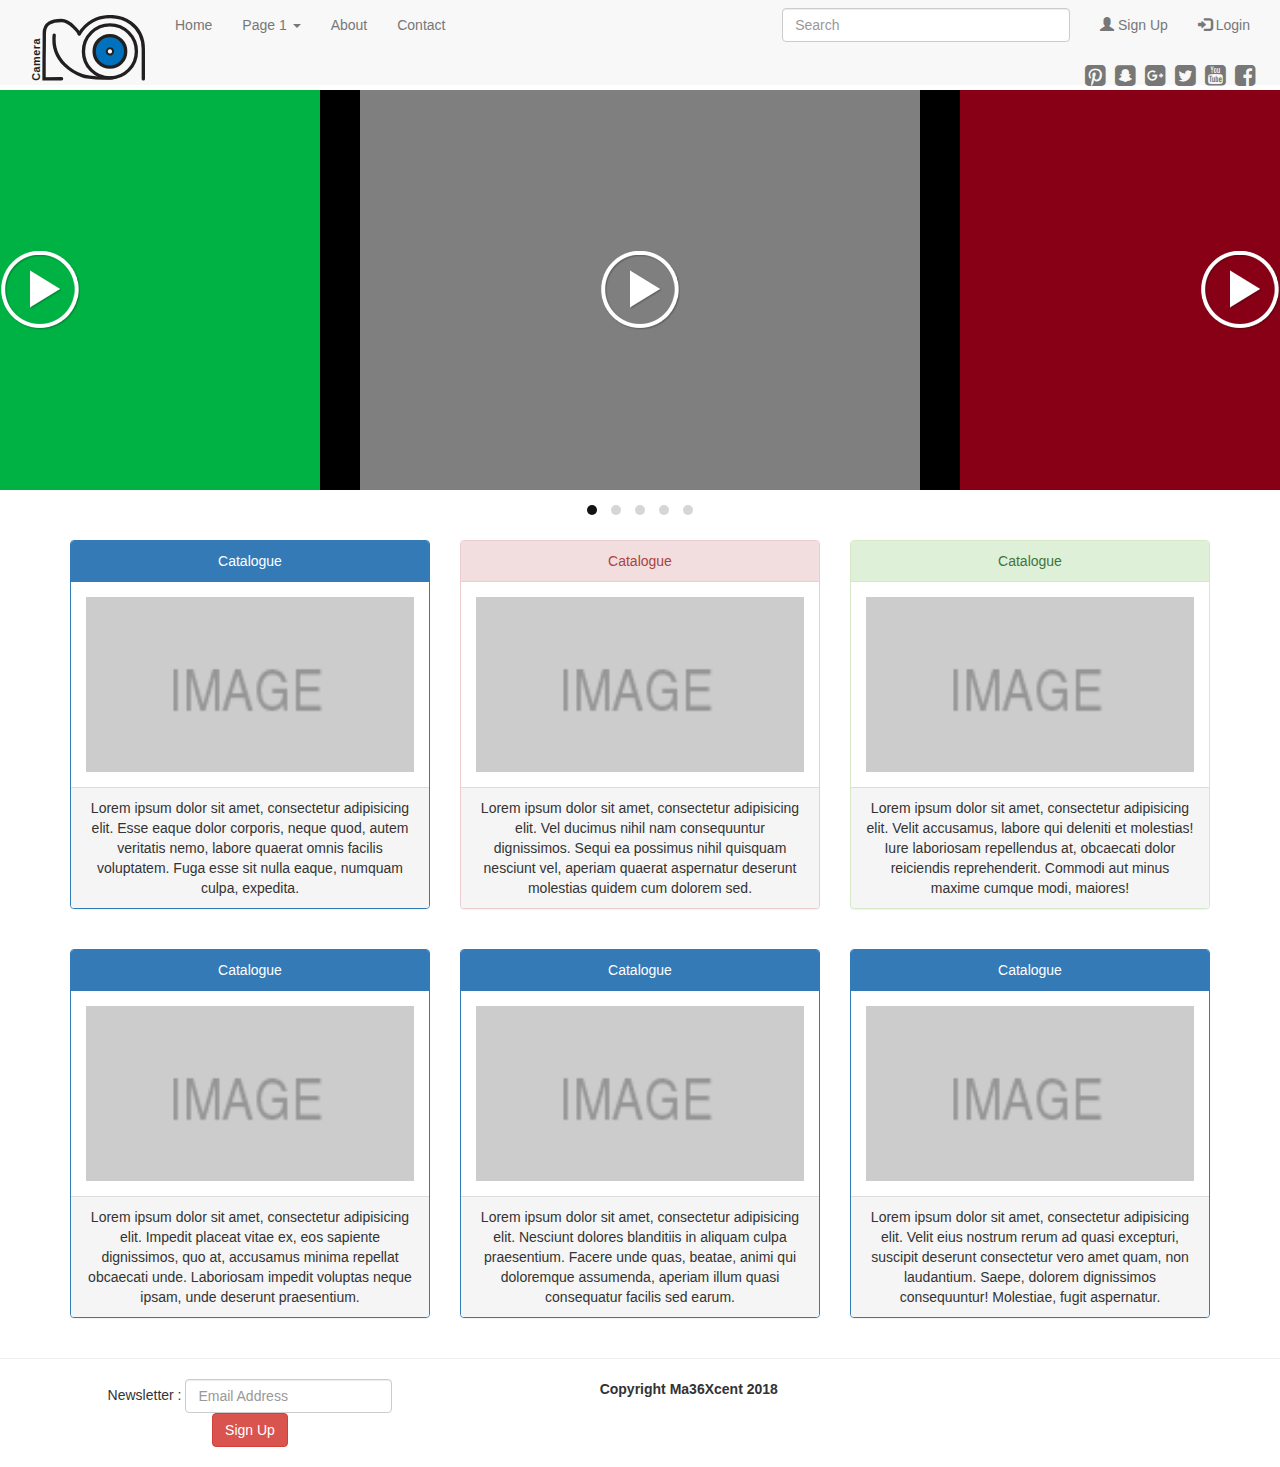
<file: index.html>
<!--2018 ma36xcent
	this is a Web Site project that shows 360 degree videos in Morocco
  	@author    Equipe ma36xcent
  	@copyright 2018 ma36xcent 1.11
  	@Website: http://www.ma36xcent.com -->
<!DOCTYPE html>
<html lang="fr">
<head>
	<!-- Pour support tous les symboles -->
	<meta charset="UTF-8">
	<!-- pour support la version mobile -->
	<meta name="viewport" content="width=device-width, minimum-scale=0.25, maximum-scale=1.6, initial-scale=1.0" />
	<!-- referencement -->
	<title>MA36CENT Maroc Video 360</title>
	<meta name="description" content="Maroc Video 360" />
	<meta name="keywords" content="Maroc,Video,Video360" />
	<!-- Utiliser l'attribut "hreflang" pour afficher l'URL qui correspond à une langue ou à une région -->
	<link rel="alternate" hreflang="fr-ma" href="index.html" />
	<!-- auteur -->
	<meta name="generator" content="ma360cent" />
	<!-- Pour autorise les spiders de recherche -->
	<meta name="robots" content="index,follow" />
	<!-- Pour déclaré le support pou apple mobile app -->
	<meta name="apple-mobile-web-app-capable" content="yes" />
	<!-- Favicon du site realfavicongenerator.net -->
	<link rel="shortcut icon" type="image/x-icon" href="favicon.ico" />
	<link rel="icon" type="image/vnd.microsoft.icon" href="favicon.ico" />
	<link rel="apple-touch-icon" sizes="180x180" href="img/apple-touch-icon-152x152-precomposed.png"/>
	<link rel="icon" type="image/png" sizes="32x32" href="img/apple-touch-icon-71x72-precomposed.png"/>
	<link rel="icon" type="image/png" sizes="16x16" href="img/apple-touch-icon-60x60-precomposed.png"/>
	<meta name="theme-color" content="#ffffff"/>
	<!-- Reset v2 -->
	<link rel="stylesheet" type="text/css" href="css/reset.css" type="text/css">
	<!-- font-awesome css pack icons -->
    <link href="css/font-awesome.min.css" rel="stylesheet" media="all">
	<!-- Latest compiled and minified CSS -->
	<link rel="stylesheet" href="css/bootstrap.min.css" type="text/css" media="all">
	<!-- Latest compiled and minified JavaScript -->
	<script src="js/jquery-3.2.1.min.js" type="text/javascript"></script>
	<script src="js/bootstrap.min.js" type="text/javascript"></script>
	<!-- Owl Carousel Assets -->
    <link href="owl-carousel/owl.carousel.css" rel="stylesheet" media="all">
    <link href="owl-carousel/owl.theme.default.css" rel="stylesheet" media="all">
    <!-- Style site css -->
    <link href="css/style.css" rel="stylesheet" media="all">
	<!-- Clear cache Browser -->
	<meta http-equiv="Cache-Control" content="no-cache, no-store, must-revalidate" />
	<meta http-equiv="Pragma" content="no-cache" />
	<meta http-equiv="Expires" content="0" />
</head>
<body>

<header>
<nav class="navbar-default navbar-fixed">
  <div class="container-fluid">
    <div class="navbar-header">
      <button type="button" class="navbar-toggle" data-toggle="collapse" data-target="#myNavbar">
        <span class="icon-bar"></span>
        <span class="icon-bar"></span>
        <span class="icon-bar"></span>                        
      </button>
    <!-- Logo -->
      <a class="navbar-brand" href="#">
		<svg id="Calque_1" data-name="Calque 1" xmlns="http://www.w3.org/2000/svg" viewBox="0 0 688.53 394.26">
			<title>Camera36xCent</title>
			<circle class="cls-1" cx="478.51" cy="217.97" r="158.58"/>
			<path class="cls-2" d="M1084.6,681.32c-126.53,7.76-182.94-12.9-182.94-12.9-40-14.51-183.48-80.32-167-243.06" transform="translate(-589.93 -305.26)"/>
			<path class="cls-2" d="M884.87,418c49-79.65,123.22-95.93,123.22-95.93,149.25-32.45,260.37,54.95,260.37,188.58V688" transform="translate(-589.93 -305.26)"/>
			<path class="cls-2" d="M884.53,417.88c-1.65-4.86-53-79.82-106.62-79.87-58.46-.05-102.35,18-102.35,75.9,0,69.59-1.38,151.59-1.38,151.59L674,688l105-1.19" transform="translate(-589.93 -305.26)"/>
			<circle class="cls-3" cx="478.51" cy="217.97" r="94.49"/>
			<path class="cls-4" d="M1067.26,504.52a18.75,18.75,0,1,1-17.54,19.89A18.75,18.75,0,0,1,1067.26,504.52Z" transform="translate(-589.93 -305.26)"/>
			<text class="cls-5" transform="translate(60.01 394.26) rotate(-90)">Camera</text>
		</svg>
      </a>
    </div>
 <!-- /logo -->
 <!-- menu -->
    <div class="collapse navbar-collapse" id="myNavbar">
      <ul class="nav navbar-nav">
        <li><a href="#">Home</a></li>
        <li class="dropdown">
          <a class="dropdown-toggle" data-toggle="dropdown" href="#">Page 1 <span class="caret"></span></a>
          <ul class="dropdown-menu">
            <li><a href="#">Page 1-1</a></li>
            <li><a href="#">Page 1-2</a></li>
            <li><a href="#">Page 1-3</a></li>
          </ul>
        </li>
        <li><a href="#">About</a></li>
        <li><a href="#">Contact</a></li>
      </ul>
      <ul class="nav navbar-nav navbar-right">
        <li><a href="#"><span class="glyphicon glyphicon-user"></span> Sign Up</a></li>
        <li><a href="#"><span class="glyphicon glyphicon-log-in"></span> Login</a></li>
      </ul>
            <form class="navbar-form navbar-right">
        <div class="form-group">
          <input type="text" class="form-control" placeholder="Search" size="30">
        </div>
      </form>
    </div>
    <div class="container-fluid" id="social-container">
    <ul class="nav navbar-nav" id="social-media">
		<li role="group" aria-label="Facebook">
		<a class="fa fa-facebook-square" href="https://www.facebook.com/" title="Facebook" target="_blank"></a>
		</li>
		<li role="group" aria-label="Youtube">
		  	<a class="fa fa-youtube-square" href="https://www.Youtube.com/" title="Youtube" target="_blank"></a>
		</li>
		<li class="btn-group" role="group" aria-label="Twitter">
		  	<a class="fa fa-twitter-square" href="https://www.twitter.com/" title="Twitter" target="_blank"></a>
		</li>
		<li role="group" aria-label="google plus">
		  	<a class="fa fa-google-plus-square" href="https://www.googleplus.com/" title="google plus" target="_blank"></a>
		</li>
		<li role="group" aria-label="snapchat">
		  	<a class="fa fa-snapchat-square" href="https://www.snapchat.com/" title="snapchat" target="_blank"></a>
		</li>
		<li role="group" aria-label="pinterest">
		  	<a class="fa fa-pinterest-square" href="https://www.pinterest.com/" title="pinterest" target="_blank"></a>
		</li>
	</ul>
	</div>
 <!-- /menu -->
  </div>
</nav>
</header>
 <!-- slider -->
<div class="container-fluid">
	<div class="row">
		<div class="col-1-12">
			<div class="owl-carousel owl-theme">
				<div class="item-video" data-merge="1">
					<a class="owl-video" href="https://www.youtube.com/watch?v=1maAxAX9-Us">
						<img src="img/v1.jpg">
					</a> 
				</div>
				<div class="item-video" data-merge="1">
					<a class="owl-video" href="https://www.youtube.com/watch?v=-R2nNHsMCHI">
						<img src="img/v2.jpg">
					</a> 
				</div>
				<div class="item-video" data-merge="1">
					<a class="owl-video" href="https://www.youtube.com/watch?v=U5Y6xgLrc6I">
						<img src="img/v3.jpg">
					</a> 
				</div>
				<div class="item-video" data-merge="1">
					<a class="owl-video" href="https://www.youtube.com/watch?v=Fw1nMKGZAgI">
						<img src="img/v4.jpg">
					</a> 
				</div>
				<div class="item-video" data-merge="1">
					<a class="owl-video" href="https://www.youtube.com/watch?v=ld05Qa1GKKY">
						<img src="img/v5.jpg">
					</a> 
				</div>
			</div>
		</div>
	</div>
</div>
<!-- /slider -->

<br/>
<div class="container">    
  <div class="row">
    <div class="col-sm-4" align=center> 
      <div class="panel panel-primary">
        <div class="panel-heading">Catalogue</div>
        <div class="panel-body"><img src="img/150x80.png" class="img-responsive" style="width:100%" alt="Image"></div>
        <div class="panel-footer">Lorem ipsum dolor sit amet, consectetur adipisicing elit. Esse eaque dolor corporis, neque quod, autem veritatis nemo, labore quaerat omnis facilis voluptatem. Fuga esse sit nulla eaque, numquam culpa, expedita.</div>
      </div>
    </div>
    <div class="col-sm-4" align=center> 
      <div class="panel panel-danger">
        <div class="panel-heading">Catalogue</div>
        <div class="panel-body"><img src="img/150x80.png" class="img-responsive" style="width:100%" alt="Image"></div>
        <div class="panel-footer">Lorem ipsum dolor sit amet, consectetur adipisicing elit. Vel ducimus nihil nam consequuntur dignissimos. Sequi ea possimus nihil quisquam nesciunt vel, aperiam quaerat aspernatur deserunt molestias quidem cum dolorem sed.</div>
      </div>
    </div>
    <div class="col-sm-4" align=center> 
      <div class="panel panel-success">
        <div class="panel-heading">Catalogue</div>
        <div class="panel-body"><img src="img/150x80.png" class="img-responsive" style="width:100%" alt="Image"></div>
        <div class="panel-footer">Lorem ipsum dolor sit amet, consectetur adipisicing elit. Velit accusamus, labore qui deleniti et molestias! Iure laboriosam repellendus at, obcaecati dolor reiciendis reprehenderit. Commodi aut minus maxime cumque modi, maiores!</div>
      </div>
    </div>
  </div>
</div>
<br>
<div class="container">    
  <div class="row">
    <div class="col-sm-4" align=center> 
      <div class="panel panel-primary">
        <div class="panel-heading">Catalogue</div>
        <div class="panel-body"><img src="img/150x80.png" class="img-responsive" style="width:100%" alt="Image"></div>
        <div class="panel-footer">Lorem ipsum dolor sit amet, consectetur adipisicing elit. Impedit placeat vitae ex, eos sapiente dignissimos, quo at, accusamus minima repellat obcaecati unde. Laboriosam impedit voluptas neque ipsam, unde deserunt praesentium.</div>
      </div>
    </div>
    <div class="col-sm-4" align=center> 
      <div class="panel panel-primary">
        <div class="panel-heading">Catalogue</div>
        <div class="panel-body"><img src="img/150x80.png" class="img-responsive" style="width:100%" alt="Image"></div>
        <div class="panel-footer">Lorem ipsum dolor sit amet, consectetur adipisicing elit. Nesciunt dolores blanditiis in aliquam culpa praesentium. Facere unde quas, beatae, animi qui doloremque assumenda, aperiam illum quasi consequatur facilis sed earum.</div>
      </div>
    </div>
    <div class="col-sm-4" align=center> 
      <div class="panel panel-primary">
        <div class="panel-heading">Catalogue</div>
        <div class="panel-body"><img src="img/150x80.png" class="img-responsive" style="width:100%" alt="Image"></div>
        <div class="panel-footer">Lorem ipsum dolor sit amet, consectetur adipisicing elit. Velit eius nostrum rerum ad quasi excepturi, suscipit deserunt consectetur vero amet quam, non laudantium. Saepe, dolorem dignissimos consequuntur! Molestiae, fugit aspernatur.</div>
      </div>
    </div>
  </div>
</div>
<hr>
<footer class="container text-center"> 
  <div class="row">
    <div class="col-sm-4"> 
		<form class="form-inline">Newsletter :
		    <input type="email" class="form-control" size="20" placeholder="Email Address">
		    <button type="button" class="btn btn-danger">Sign Up</button>
		  </form>
    </div>
    <div class="col-sm-5" align=center> 
		<b>Copyright Ma36Xcent 2018</b>	
    </div>
    <div class="col-sm-3" align=right> 
    </div>
  </div>
<br/>
</footer>

<!-- carousel -->
		<script src="owl-carousel/owl.carousel.js"></script>
		<script>
            $(document).ready(function() {
              $('.owl-carousel').owlCarousel({
				video: true,
				autoplay:true,
				autoWidth:true,
				videoWidth: 600,
				videoHeight: 400,
				responsiveClass: true,
				pullDrag: true,
				margin: 0,
                items: 1,
                loop: true,
                center: true,
                responsive: {
                  480: {
                    items: 1
                  },
                  600: {
                    items: 2
                  }
                }
              })
            })
		</script>	
</body>
</html>
</file>
<file: css/style.css>
#Calque_1 {
    width: 115px;
    height: auto;
}
.cls-1,.cls-2{
fill:none;
}
.cls-1,.cls-2,.cls-3,.cls-4{
	stroke:#221f1f;
	stroke-miterlimit:10;
}
.cls-1,.cls-2,.cls-3{
	stroke-width:20px;
}
.cls-2{
	stroke-linecap:round;
}
.cls-3{
	fill:#0071bc;
}
.cls-4{
	fill:#fff;
	stroke-width:12px;
}
.cls-5{
	font-size: 65px;
    fill: #221f1f;
    letter-spacing: 0.05em;
    font-weight: bold;
    text-transform: capitalize;
}

.navbar-default{
	margin-bottom: 5px;
}
#social-media{
    font-size: 24px;
    height: 35px;
    letter-spacing: -30px;
}
#social-container{
	display: flex;
    flex-direction: row;
    justify-content: flex-end;
}
#social-container li{
	float: right;
}
</file>
